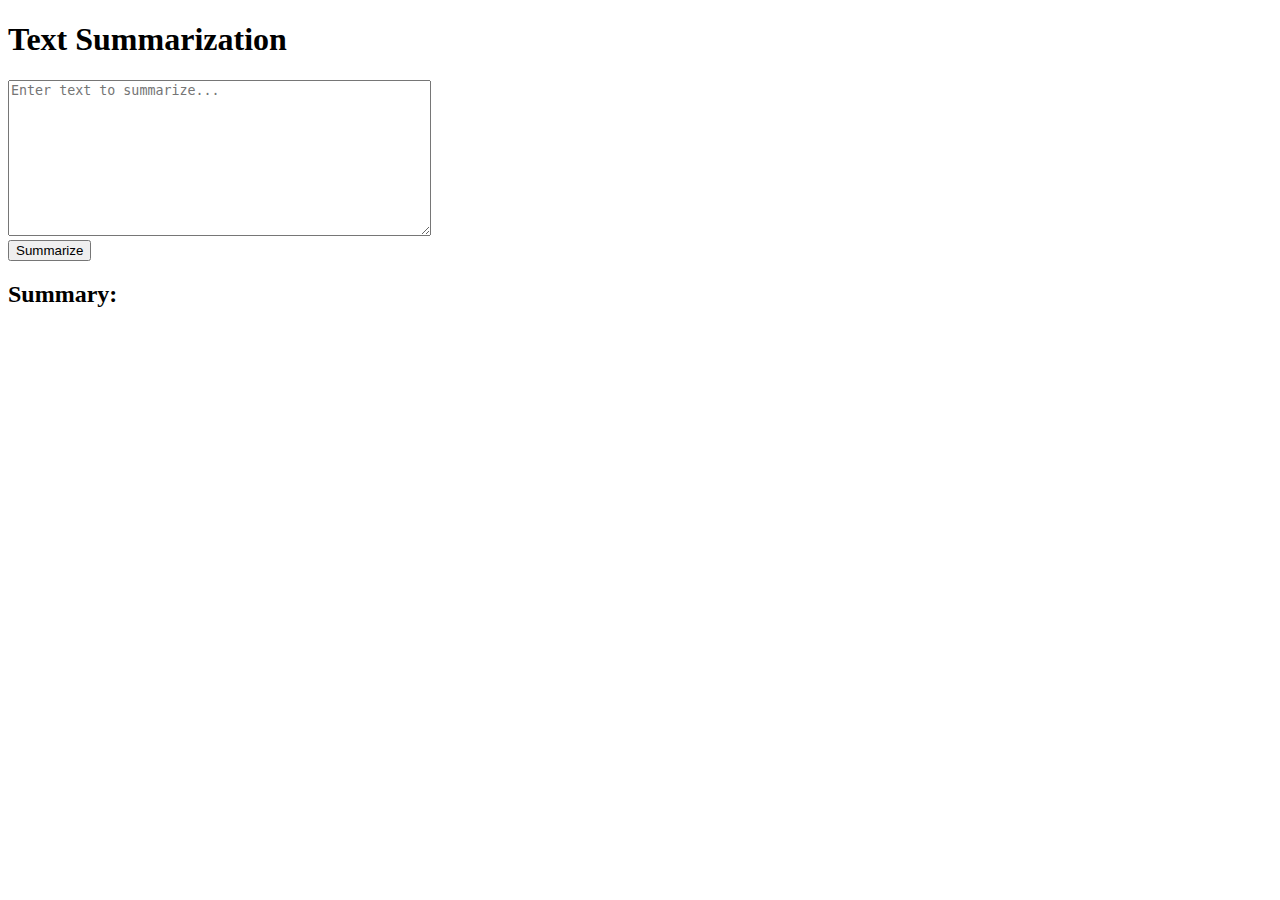
<file: backend/templates/index.html>
<!doctype html>
<html lang="en">
<head>
    <meta charset="UTF-8">
    <meta name="viewport" content="width=device-width, initial-scale=1.0">
    <title>Text Summarization</title>
</head>
<body>
    <h1>Text Summarization</h1>
    <form id="summaryForm">
        <textarea id="textInput" rows="10" cols="50" placeholder="Enter text to summarize..."></textarea><br>
        <button type="submit">Summarize</button>
    </form>
    <h2>Summary:</h2>
    <p id="summaryOutput"></p>

    <script>
        document.getElementById('summaryForm').addEventListener('submit', async function(event) {
            event.preventDefault();
            const text = document.getElementById('textInput').value;

            const response = await fetch('/summarize', {
                method: 'POST',
                headers: {
                    'Content-Type': 'application/json'
                },
                body: JSON.stringify({ text })
            });

            const result = await response.json();
            document.getElementById('summaryOutput').innerText = result.summary;
        });
    </script>
</body>
</html>
</file>
